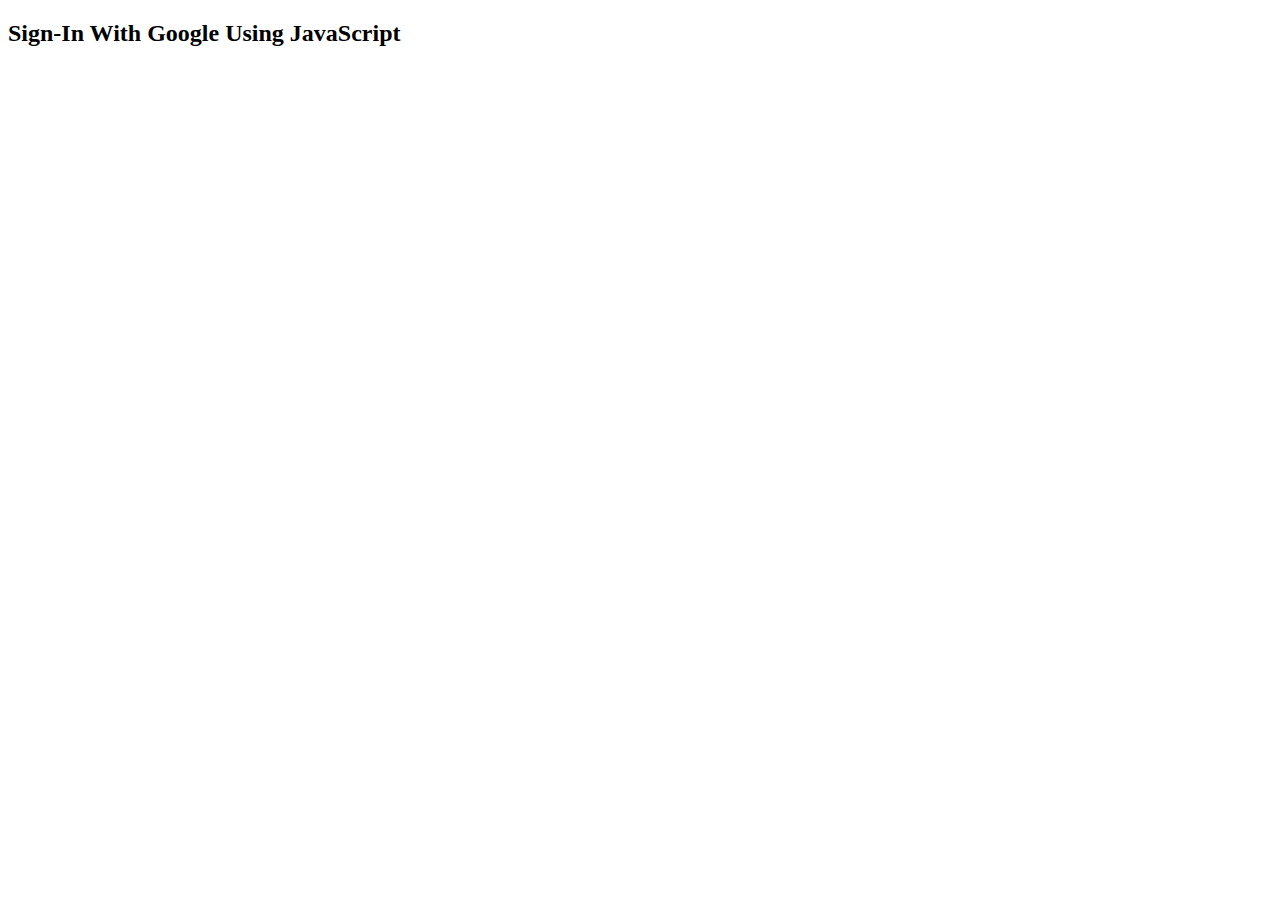
<file: chanheroku/index.html>
<!DOCTYPE html>
<html lang="en">
<head>
    <meta charset="UTF-8">
    <meta http-equiv="X-UA-Compatible" content="IE=edge">
    <meta name="viewport" content="width=device-width, initial-scale=1.0">
    <meta name="google-signin-client_id" content="877228068310-49vrdpfirtn81lentr9899pmbcac4hf4.apps.googleusercontent.com">
    <link href="https://cdn.jsdelivr.net/npm/bootstrap@5.1.1/dist/css/bootstrap.min.css" rel="stylesheet" integrity="sha384-F3w7mX95PdgyTmZZMECAngseQB83DfGTowi0iMjiWaeVhAn4FJkqJByhZMI3AhiU" crossorigin="anonymous">
    <link rel="stylesheet" href="index.css">

    <title>Login with gmail</title>
</head>
<body>
    <h2 class="alert alert-success">Sign-In With Google Using JavaScript</h2>
    
    <div class="g-signin2" data-onsuccess="onSignIn"></div>

    <div class="data">
        <p>Name</p>
        <p id="name" class="alert alert-success"></p>
        <p>Image</p>
        <img id="image" class="rounded-circle" width="100" height="100" />
        <p>Email</p>
        <p id="email"></p>
        <button type="button" class="btn btn-danger" onclick="signOut();">Sign Out</button>
    </div>
    <script src="index.js"></script>
    <script src="https://apis.google.com/js/platform.js" async defer></script>
    <script src="https://cdn.jsdelivr.net/npm/bootstrap@5.1.1/dist/js/bootstrap.bundle.min.js" integrity="sha384-/bQdsTh/da6pkI1MST/rWKFNjaCP5gBSY4sEBT38Q/9RBh9AH40zEOg7Hlq2THRZ" crossorigin="anonymous"></script>
    <script src="https://ajax.googleapis.com/ajax/libs/jquery/3.5.1/jquery.min.js"></script>
</body>
</html>
</file>
<file: chanheroku/index.css>
.data {
    display: none;
}

.g-signin2 {
    /* position: absolute;
    top: 50%;
    left: 50%;
    margin-top: -50px;
    margin-left: -50px; */

position:static;
  width:100px;
  height:100px;
  left:200px;
  top:20px;
}
</file>
